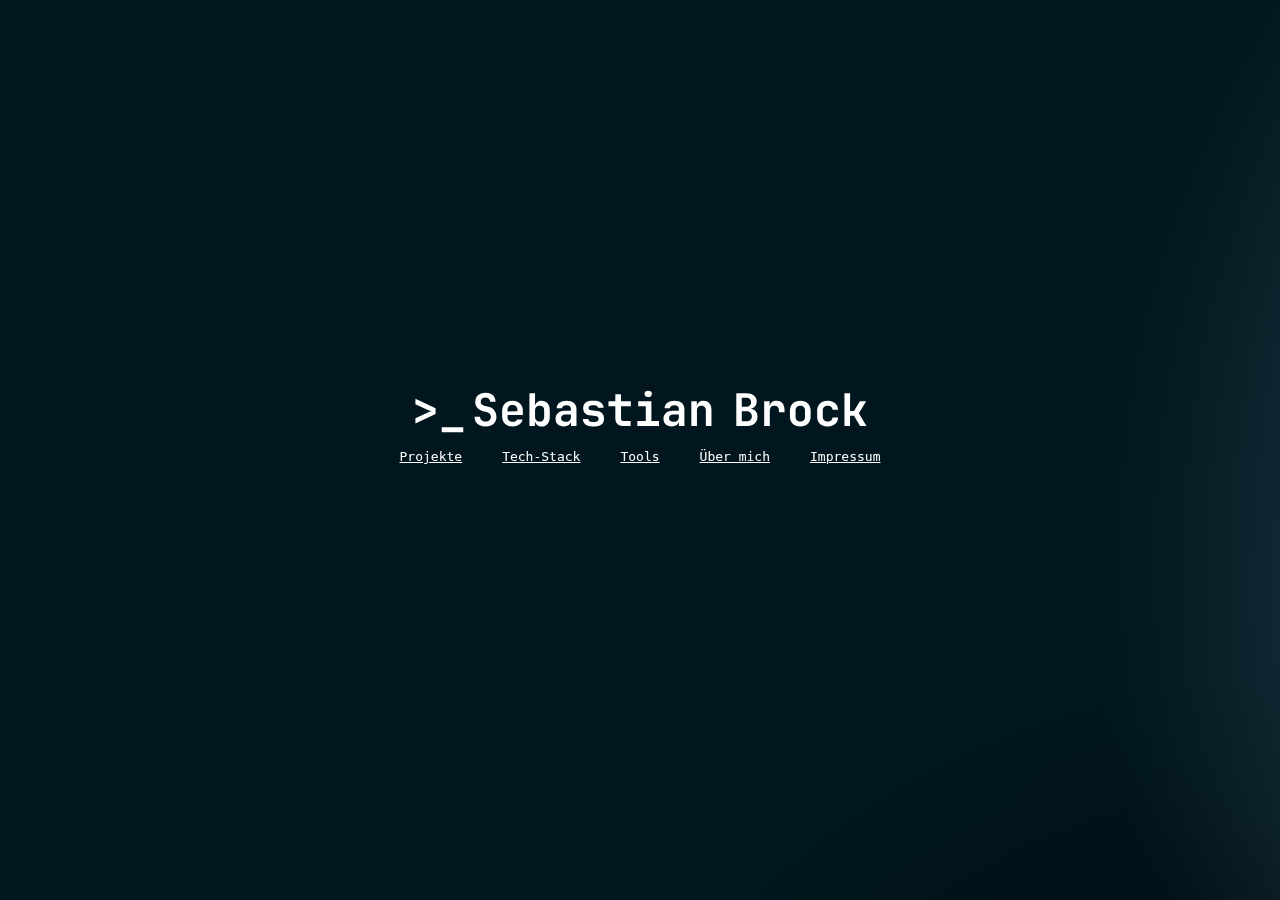
<file: index.html>
<!DOCTYPE html>
<html lang="de">
<head>
    <meta charset="UTF-8">
    <meta name="viewport" content="width=device-width, initial-scale=1.0">
    <meta name="format-detection" content="telephone=no">
    <meta name="description" content="Sebastian Brock - Medieninformatiker aus Köln">
    <title>Sebastian Brock - Medieninformatiker aus Köln</title>
    <link rel="stylesheet" href="style.css">
    <link rel="icon" href="assets/sb_icon.ico">
</head>
<body>
    <div class="bg"></div>
    <div class="wrapper" id="wrapper">
        <div class="site-content">
            <div class="navbar" id="navbar">
                <img src="sb_logo_white.svg">
                <div class="menu">
                    <a href="#projects">Projekte</a>
                    <a href="#tech-stack">Tech-Stack</a>
                    <a href="#tools">Tools</a>
                    <a href="#about-me">Über mich</a>
                    <a href="imprint.html">Impressum</a>
                </div>
            </div>
                <div class="container" id="projects">
                    <h2>Projekte</h2>
                    <p>Ein kleiner Auszug aus Projekten, an denen ich gearbeitet habe.</p>
                    <div class="post-wrapper">
                        <div class="container-post">
                        <div class="container-header">
                            <div class="tagline">
                                <h3>jobjournal</h3>
                                <div class="taglist">
                                    <span>Vue</span><span>PWA</span><span>node.js</span>
                                </div>
                            </div>    
                            <img src="assets/jobjournal_logo.png">
                        </div>
                            <p>Jobjournal entstand im Rahmen meines <a href="https://th-koeln.github.io/mi-bachelor-praxisprojektseminar/abschlussvortraege/2022-07-05/brock-sebastian/">Praxisprojekts & Bachelorarbeit</a> an der TH Köln.<br><br>Ziel war es, eine Progressive Web App mit Offline-Fähigkeit für ein Partnerunternehmen zu entwickeln, sodass Mitarbeiter auch in Arbeitssituationen ohne Internetverbindung Arbeitspläne verwalten, und geleistete Arbeitszeit eintragen konnten.<br><br>Die App ist bis heute erfolgreich im Unternehmen im Einsatz und wird stetig erweitert - so kam seit Abschluss der Bachelorarbeit u.A. ein komplettes Abrechnungssystem mit Anbindung an die Buchhaltung hinzu.</p>
                        </div>
                        <div class="container-post">
                            <div class="container-header">
                                <div class="tagline">
                                    <h3>websynth</h3>
                                    <div class="taglist">
                                        <span>Vue</span><span>PWA</span><span>node.js</span><span>Web Audio API</span>
                                    </div>
                                </div>    
                                <img src="assets/websynth_logo.png">
                            </div>
                        <p>Ziel meiner Masterarbeit war es, ein System zum kollaborativen Musizieren an Modular-Synthesizern im Web zu entwickeln.<br><br>Anhand eines explorativen Forschungs- und Entwicklungsansatzes ist dabei die Web-App <a href="https://github.com/sebastianbroc/websynth">websynth</a> entstanden.<br><br>Beliebig viele Nutzer können in einer Session gemeinsam an einem synchronisierten Patch arbeiten. Die Web Audio API zeigt dabei, dass Klanggenerierung direkt im Web-Browser möglich ist. Mehr Infos zum Aufbau und zur Architektur des Systems gibt es im <a href="https://www.youtube.com/watch?v=v683mTqOySw&pp=ygUXbWlrb2VsbiBzZWJhc3RpYW4gYnJvY2s%3D">Abschlussvideo</a> meiner Masterarbeit zu sehen.</p>
                        </div>
                    </div>
                </div>
                <div class="container" id="tech-stack">
                    <h2>Tech-Stack</h2>
                    <p>Mit diesen Technologien habe ich bisher gearbeitet.</p>
                    <div class="post-wrapper">
                        <div class="container-post grid">
                            <div class="single-tech">
                                <h4>Vue.Js</h4>
                                <img src="assets/vue-logo.png">
                            </div>
                            <div class="single-tech">
                                <h4>Node.Js</h4>
                                <img src="assets/nodejs-logo.png">
                            </div>
                            <div class="single-tech">
                                <h4>Ruby</h4>
                                <img src="assets/ruby-logo.png">
                            </div>
                            <div class="single-tech">
                                <h4>Ruby on Rails</h4>
                                <img src="assets/rails-logo.png">
                            </div>
                            <div class="single-tech">
                                <h4>Hotwire Native</h4>
                                <img src="assets/hw-native-logo.png" class="bg-white">
                            </div>
                            <div class="single-tech">
                                <h4>PHP</h4>
                                <img src="assets/php-logo.png">
                            </div>
                            <div class="single-tech">
                                <h4>Laravel</h4>
                                <img src="assets/laravel-logo.png">
                            </div>
                            <div class="single-tech">
                                <h4>MySQL</h4>
                                <img src="assets/sql-logo.png" class="bg-white">
                            </div>
                        </div>
                    </div>
                </div>
                <div class="container" id="tools">
                    <h2>Tools</h2>
                    <p>Außerdem habe ich Erfahrung mit dieser Software.</p>
                    <div class="post-wrapper">
                        <div class="container-post grid">
                            <div class="single-tech">
                                <h4>Reaper</h4>
                                <img src="assets/reaper-logo.png">
                            </div>
                            <div class="single-tech">
                                <h4>Figma</h4>
                                <img src="assets/figma-logo.png">
                            </div>
                            <div class="single-tech">
                                <h4>Photoshop</h4>
                                <img src="assets/photoshop-logo.png">
                            </div>
                            <div class="single-tech">
                                <h4>Premiere</h4>
                                <img src="assets/premiere-logo.png">
                            </div>
                            <div class="single-tech">
                                <h4>PHPStorm</h4>
                                <img src="assets/phpstorm-logo.png">
                            </div>
                            <div class="single-tech">
                                <h4>VS Code</h4>
                                <img src="assets/vscode-logo.png">
                            </div>
                        </div>
                    </div>
                </div>
                <div class="container" id="about-me">
                    <h2>Über mich</h2>
                    <div class="post-wrapper">
                        <div class="container-post">
                            <div class="about-me-content text">
                                <div class="me-header">
                                    <img src="assets/sebastian.jpg">
                                    <p>Nachdem ich als Kind den alten Commodore 64 meines Onkels auf dem Dachboden fand, zeichnete sich der restliche Weg praktisch von alleine ab.
                                    <br><br>Nach dem Abitur startete ich nahtlos in mein Medieninformatik-Studium an der TH Köln. Da mich die ganzheitliche Sicht von Systementwicklung interessiert, und nicht nur der reine Code, wusste ich in dem Studiengang vor allem die Flexibilität und mehrdimensionale Ansicht auf Projekte zu schätzen.
                                    <br><br>Die stereotypische Aussage <i>"Ein Medieninformatiker kann von allem etwas, und nichts perfekt"</i> teile ich gewissermaßen und sehe es als großen Vorteil meiner Ausbildung.
                                    <br><br>Meine Medien-Interessen lebe ich durch mein Mitwirken an der <a href="https://warehousestage.de/">WareHouseStage</a> aus, oder durch die Produktion von Podcasts wie dem <a href="https://www.circuculture.com/podcasts/circu-cast-der-podcast-uber-berufsbilder-und-personen-der-kreislaufwirtschaft-2">Circu:Cast</a>.
                                </p>
                                </div>
                            </div>
                            <div class="about-me-content">
                                <div class="category">
                                    <h3>Bildungsweg</h3>
                                    <h4>2019</h4>
                                    <p><b>Abitur</b><br>Städt. Lindengymnasium Gummersbach</p>
                                    <h4>09/2019 - 09/2022</h4>
                                    <p><b>Bachelor of Science</b><br>Medieninformatik - TH Köln</p>
                                    <h4>09/2022 - 08/2024</h4>
                                    <p><b>Master of Science</b><br>Medieninformatik - TH Köln</p>
                                </div>
                                <div class="category">
                                    <h3>Berufserfahrung</h3>
                                <h4>11/2021 - 08/2025</h4>
                                <p><b>Webentwickler</b><br><a href="https://kiwis-and-brownies.de/">Kiwis & Brownies</a>, Gummersbach</p>
                                <h4>09/2025 - Heute</h4>
                                <p><b>Webentwickler</b><br><a href="https://railslove.com/">Railslove</a>, Köln</p>
                                </div>
                            </div>
                            <!--<img src="assets/sebastian.jpg">-->
                        </div>
                    </div>
                </div>
                <div class="container">
                    <h2>Links</h2>
                    <div class="post-wrapper">
                        <div class="container-post grid">
                            <div class="single-tech">
                                <h4>LinkedIn</h4>
                                <a href="https://www.linkedin.com/in/sebastian-brock-974783204/">
                                    <img src="assets/linkedin-logo.png">
                                </a>
                            </div>
                            <div class="single-tech">
                                <h4>GitHub</h4>
                                <a href="https://github.com/sebastianbroc">
                                    <img src="assets/github-logo.svg" class="bg-white round">
                                </a>
                            </div>
                            <div class="single-tech">
                                <h4>E-Mail</h4>
                                <a href="mailto:mail@sebastianbrock.de">
                                    <img src="assets/mail-icon.svg">
                                </a>
                            </div>
                            <!--wenn du schon den link hier im quell-html findest, adde mich doch gerne bei iRacing <div class="single-tech">
                                <h4>iRacing</h4>
                                <a href="https://members-ng.iracing.com/web/racing/profile?cust_id=916622&tab=licenses">
                                    <img src="assets/iracing.png">
                                </a>
                            </div>-->
                        </div>
                    </div>
                </div>
            <div class="footer">
                <a href="imprint.html">Impressum</a>
            </div> 
        </div>
    </div>
    <script src="script.js"></script>
</body>
</html>
</file>
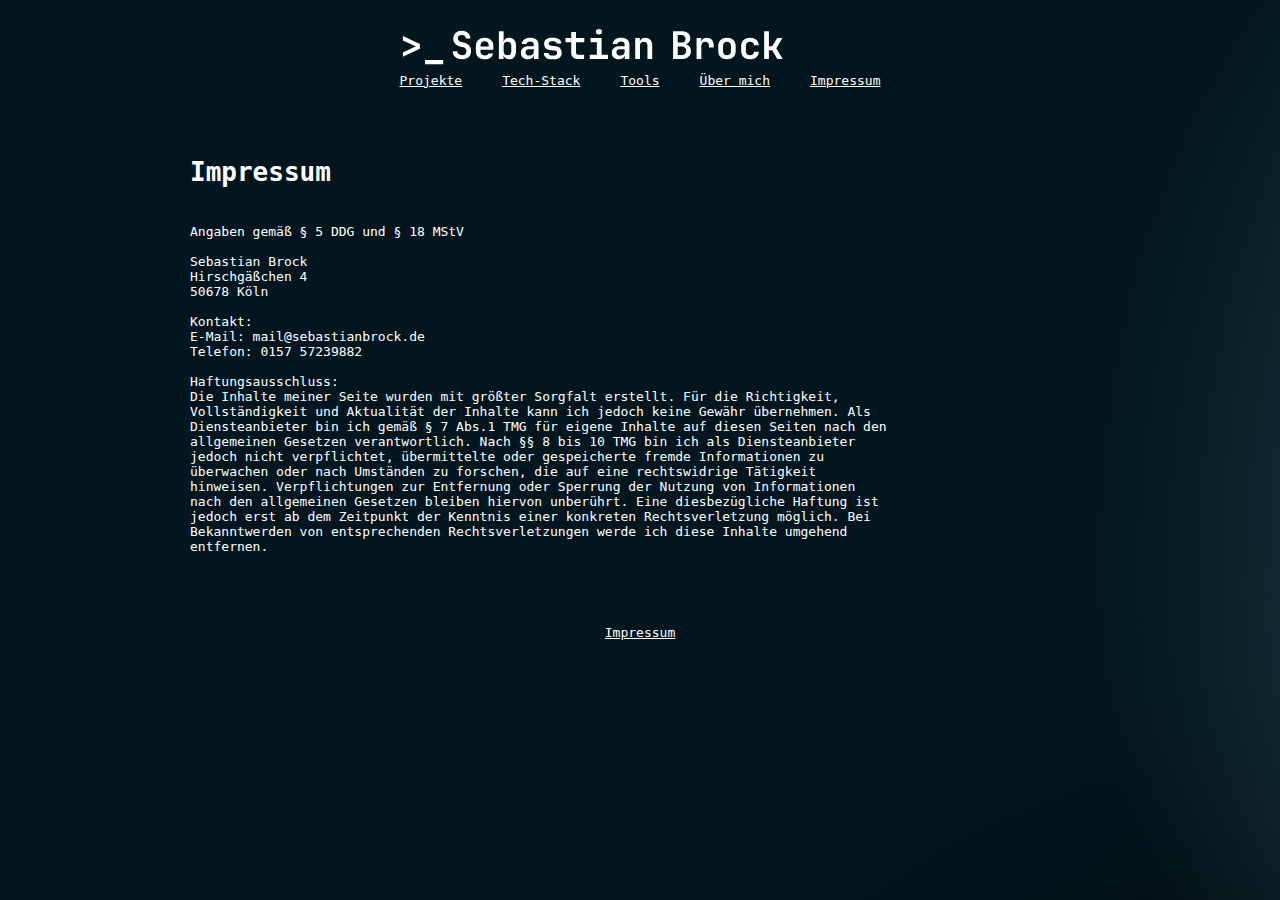
<file: imprint.html>
<!DOCTYPE html>
<html lang="de">
<head>
    <meta charset="UTF-8">
    <meta name="viewport" content="width=device-width, initial-scale=1.0">
    <meta name="description" content="Sebastian Brock IT-Dienstleistungen">
    <title>Sebastian Brock - IT-Dienstleistungen</title>
    <link rel="stylesheet" href="style.css">
    <link rel="icon" href="assets/sb_icon.ico">
</head>
<body>
    <div class="bg"></div>
    <div class="wrapper" id="wrapper">
        <div class="site-content">
            <div>
                <img src="sb_logo_white.svg">
                <div class="menu">
                    <a href="index.html#projects">Projekte</a>
                    <a href="index.html#tech-stack">Tech-Stack</a>
                    <a href="index.html#tools">Tools</a>
                    <a href="index.html#about-me">Über mich</a>
                    <a href="imprint.html">Impressum</a>
                </div>
            </div>
                <div class="container" id="imprint">
                    <h2>Impressum</h2>
                    <p><br>Angaben gemäß § 5 DDG und § 18 MStV<br><br>
                    Sebastian Brock<br>
                    Hirschgäßchen 4<br>
                    50678 Köln<br><br>
                    Kontakt:<br>
                    E-Mail: mail@sebastianbrock.de<br>
                    Telefon: 0157 57239882<br><br>
                    Haftungsausschluss:<br>
                    Die Inhalte meiner Seite wurden mit größter Sorgfalt erstellt. Für die Richtigkeit, Vollständigkeit und Aktualität der Inhalte kann ich jedoch keine Gewähr übernehmen. Als Diensteanbieter bin ich gemäß § 7 Abs.1 TMG für eigene Inhalte auf diesen Seiten nach den allgemeinen Gesetzen verantwortlich. Nach §§ 8 bis 10 TMG bin ich als Diensteanbieter jedoch nicht verpflichtet, übermittelte oder gespeicherte fremde Informationen zu überwachen oder nach Umständen zu forschen, die auf eine rechtswidrige Tätigkeit hinweisen. Verpflichtungen zur Entfernung oder Sperrung der Nutzung von Informationen nach den allgemeinen Gesetzen bleiben hiervon unberührt. Eine diesbezügliche Haftung ist jedoch erst ab dem Zeitpunkt der Kenntnis einer konkreten Rechtsverletzung möglich. Bei Bekanntwerden von entsprechenden Rechtsverletzungen werde ich diese Inhalte umgehend entfernen.
                    </p>
                </div>
            <div class="footer">
                <a href="imprint.html">Impressum</a>
            </div> 
        </div>
    </div>
</body>
</html>
</file>
<file: style.css>
* {
    font-family: monospace;
}

a {
    color: white;
}

h2 {
  font-size: 2rem;
}

h3 {
  font-size: 1.4rem;
  margin: 0;
}

body {
    background: black;
    margin: 0;
}

img {
    max-width: 80%;
}

.wrapper {
    min-height: 100vh;
    height: 100vh;
    width: 100vw;
    max-height: 100vh;
    overflow-y: scroll;
    scroll-behavior: smooth;
    display: flex;
    justify-content: center;
    
    /*background-size: 300% 300%;
    background-image: linear-gradient(-45deg, rgb(11, 0, 60) 0%, rgb(5, 0, 23) 25%, rgb(32, 0, 0) 51%, #000a60 100%);
    -webkit-animation: AnimateBG 20s ease infinite;
            animation: AnimateBG 20s ease infinite;*/

    background:
        radial-gradient(circle at 20% 20%, #01161e, transparent 40%),
        radial-gradient(circle at 80% 30%, #598392, transparent 40%),
        radial-gradient(circle at 50% 80%, #000000, transparent 40%);
    background-size: 200% 200%;
    animation: aurora 30s ease-in-out infinite;
}

.site-content {
  max-width: min(900px, 90vw);
  gap: 40px;
  padding: 20px;
  margin: 0 !important;
  display: flex;
  flex-direction: column;
  align-items: center;
}

.navbar {
    display: flex;
    flex-direction: column;
    align-items: center;
    top: 20px;
    left: 0;
    display: flex;
    justify-content: center;
    gap: 10px;
    width: 100vw;
    position: sticky;
    padding-bottom: 40px;
    max-width: 900px;
    padding-top: 40vh;
    padding-bottom: 20vh;
}

.main-content {
  width: 100vw;
  max-width: 900px;
}

.container {
  color: white;
  border-radius: 4px;
  padding: 8px;
  width: 100vw;
  max-width: 100%;
}

.container#projects {
  opacity: 0;
}

.post-wrapper {
  display: flex;
  flex-direction: column;
  gap: 20px;
}

.container p {
  max-width: 700px;
}

.container-post {
  border: solid 1px white;
  padding: 10px;
  border-radius: 8px;
}

.container-header {
  display: flex;
  justify-content: space-between;
  align-items: center;
  padding-bottom: 10px;
  border-bottom: solid 1px rgba(255,255,255,0.2);
}

.container-header img {
  width: 100px;
  height: 100px
}

.container-header .tagline {
  display: flex;
  flex-direction: column;
  gap: 8px;
}

.container-header .tagline .taglist {
  display: flex;
  flex-wrap: wrap;
  gap: 10px;
  row-gap: 4px;
}

.container-header .tagline .taglist span {
  background-image: linear-gradient(45deg, rgba(66, 60, 90, 0.4), rgba(66, 60, 90, 0.4));
  padding: 4px;
  border-radius: 4px;
  border: solid 1px #01161e;
  white-space: nowrap;
}

.menu {
    width: 100%;
    display: flex;
    justify-content: center;
    gap: 40px;
}

.footer {
  padding: 10px 0 40px 0;
}

  
  @-webkit-keyframes AnimateBG {
    0% {
      background-position: 0% 50%;
    }
    50% {
      background-position: 100% 50%;
    }
    100% {
      background-position: 0% 50%;
    }
  }
  
  @keyframes AnimateBG {
    0% {
      background-position: 0% 50%;
    }
    50% {
      background-position: 100% 50%;
    }
    100% {
      background-position: 0% 50%;
    }
  }

    body {
      min-height: 100vh;
      margin: 0;
      background: #01161e;
    }
  
    @keyframes aurora {
      0% {
        background-position: 0% 0%, 100% 0%, 50% 100%;
      }
  
      50% {
        background-position: 100% 100%, 0% 50%, 50% 0%;
      }
  
      100% {
        background-position: 0% 0%, 100% 0%, 50% 100%;
      }
    }
</file>
